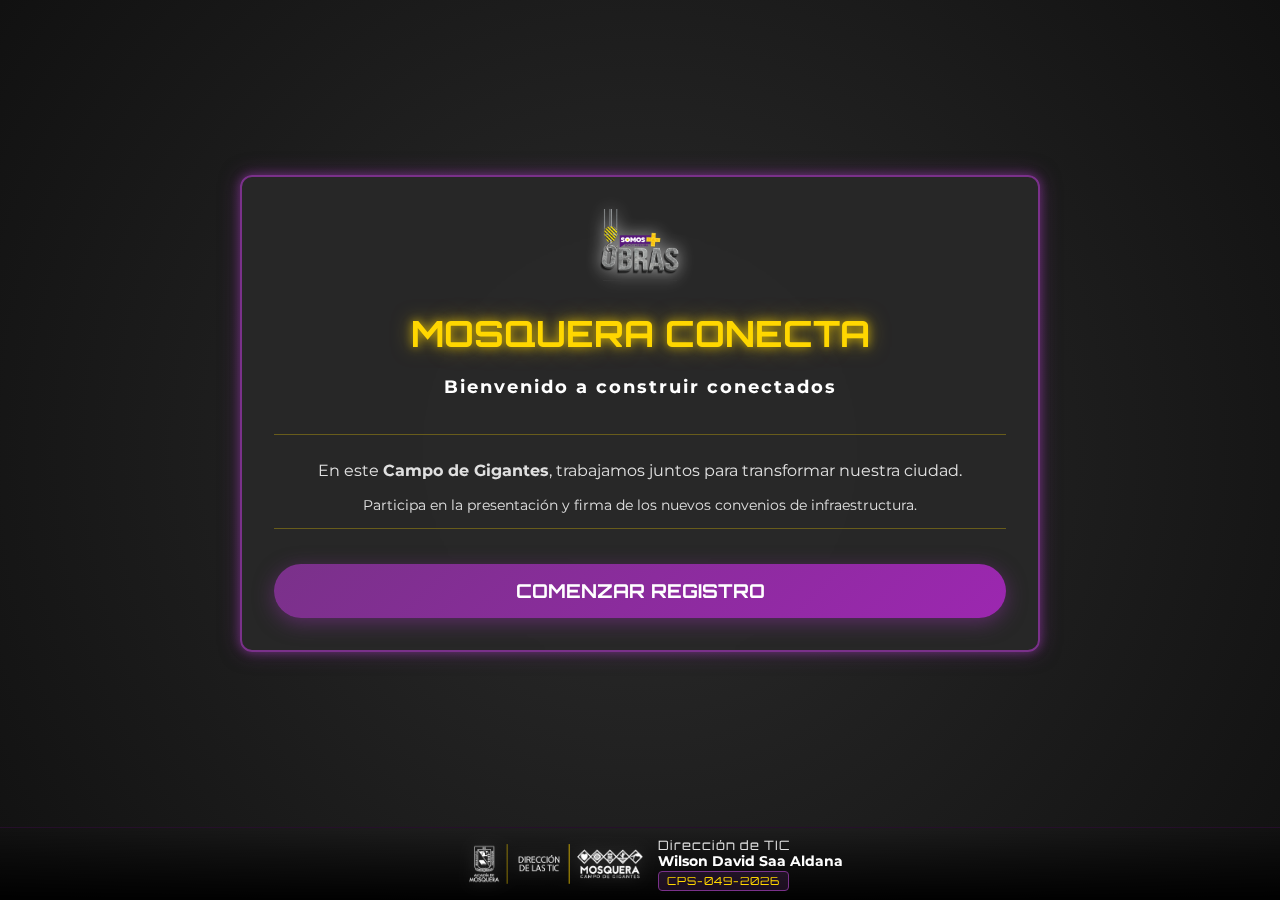
<file: index.html>
<!DOCTYPE html>
<html lang="es">
<head>
    <meta charset="UTF-8">
    <meta name="viewport" content="width=device-width, initial-scale=1.0">
    <title>Bienvenido - Mosquera Conecta</title>
    <link rel="icon" href="favicon_obras.ico" type="image/x-icon">
    <link rel="stylesheet" href="style.css">
</head>
<body>

    <div class="container-flex">
        <div class="card-industrial bienvenida-card">
            <img src="icono-obras.png" alt="Logo Obras Mosquera" class="icono-evento-img">
            
            <h1 class="titulo-principal">MOSQUERA CONECTA</h1>
            <p class="subtitulo-evento">Bienvenido a construir conectados</p>
            
            <div class="detalles-evento" style="border-bottom: 1px solid rgba(255, 215, 0, 0.3); margin-bottom: 25px;">
                <p>En este <strong>Campo de Gigantes</strong>, trabajamos juntos para transformar nuestra ciudad.</p>
                <p style="margin-top: 10px; font-size: 0.9rem;">Participa en la presentación y firma de los nuevos convenios de infraestructura.</p>
            </div>

            <div class="form-grid">
                <a href="registro.html" class="btn-industrial full-width" style="text-decoration: none; display: flex; justify-content: center; align-items: center;">
                    Comenzar Registro
                </a>
            </div>
        </div>
    </div>

    <footer class="footer-tic">
        <div class="footer-content">
            <img src="LOGOTIC.PNG" alt="Logo Dirección TIC" class="tic-logo-img">
            <div class="tic-info-container">
                <p class="tic-dept">Dirección de TIC</p>
                <p class="dev-name">Wilson David Saa Aldana</p>
                <div class="badge-container">
                    <span class="cps-badge">CPS-049-2026</span>
                </div>
            </div>
        </div>
    </footer>

    <script src="script.js"></script>
</body>
</html>
</file>
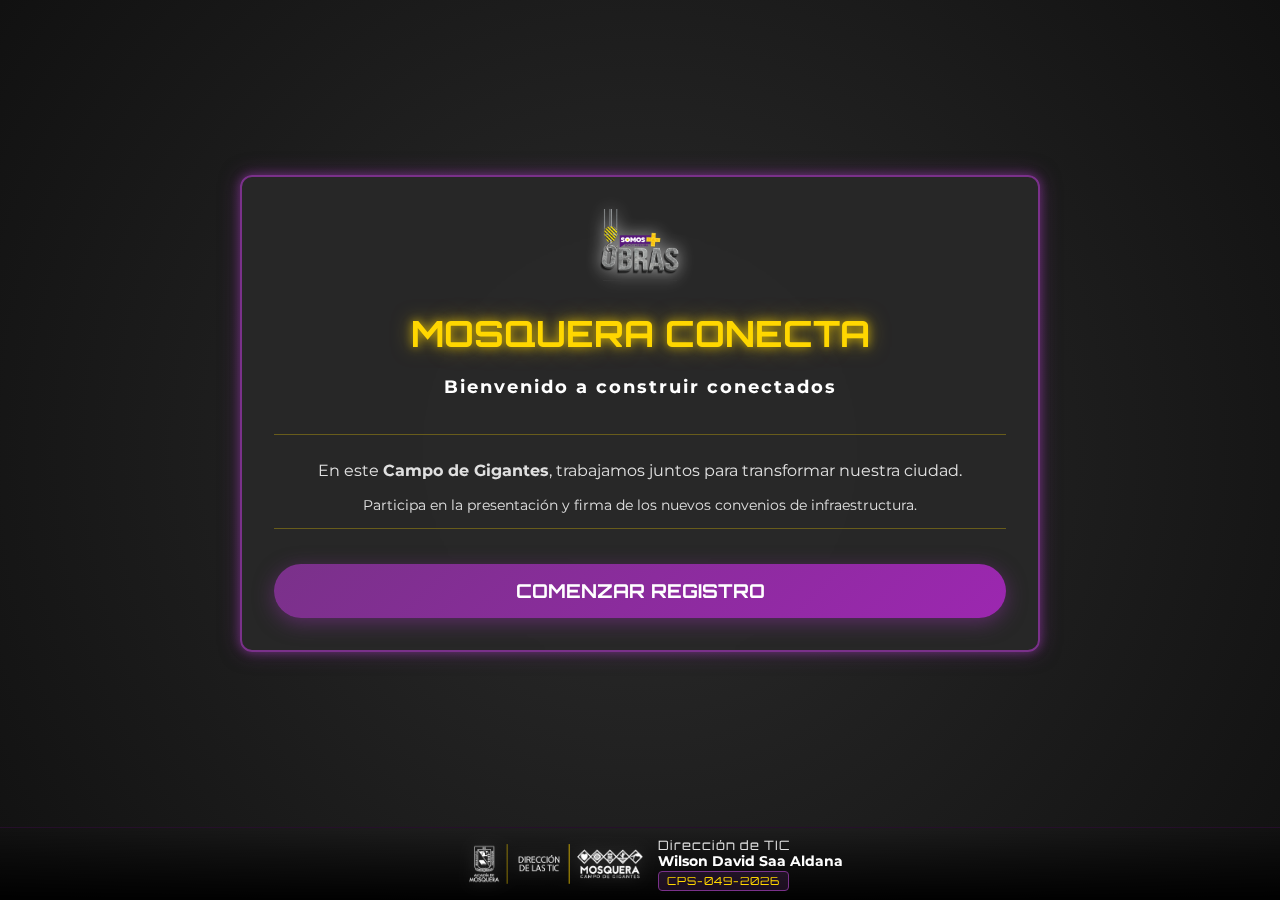
<file: bienvenida.html>
<!DOCTYPE html>
<html lang="es">

<head>
    <meta charset="UTF-8">
    <meta name="viewport" content="width=device-width, initial-scale=1.0">
    <title>Bienvenido - Mosquera Conecta</title>
    <link rel="icon" href="favicon_obras.ico" type="image/x-icon">
    <link rel="stylesheet" href="style.css">
</head>

<body>

    <div class="container-flex">
        <div class="card-industrial bienvenida-card">
            <img src="icono-obras.png" alt="Logo Obras Mosquera" class="icono-evento-img">

            <h1 class="titulo-principal">MOSQUERA CONECTA</h1>
            <p class="subtitulo-evento">Bienvenido a construir conectados</p>

            <div class="detalles-evento" style="border-bottom: 1px solid rgba(255, 215, 0, 0.3); margin-bottom: 25px;">
                <p>En este <strong>Campo de Gigantes</strong>, trabajamos juntos para transformar nuestra ciudad.</p>
                <p style="margin-top: 10px; font-size: 0.9rem;">Participa en la presentación y firma de los nuevos
                    convenios de infraestructura.</p>
            </div>

            <a href="index.html" class="btn-industrial">Comenzar Registro</a>
        </div>
    </div>

    <footer class="footer-tic">
        <div class="footer-content">
            <img src="LOGOTIC.PNG" alt="Logo Dirección TIC" class="tic-logo-img">
            <div class="tic-info-container">
                <p class="tic-dept">Dirección de TIC</p>
                <p class="dev-name">Wilson David Saa Aldana</p>
                <div class="badge-container">
                    <span class="cps-badge">CPS-049-2026</span>
                </div>
            </div>
        </div>
    </footer>

    <script src="script.js"></script>

</body>

</html>
</file>
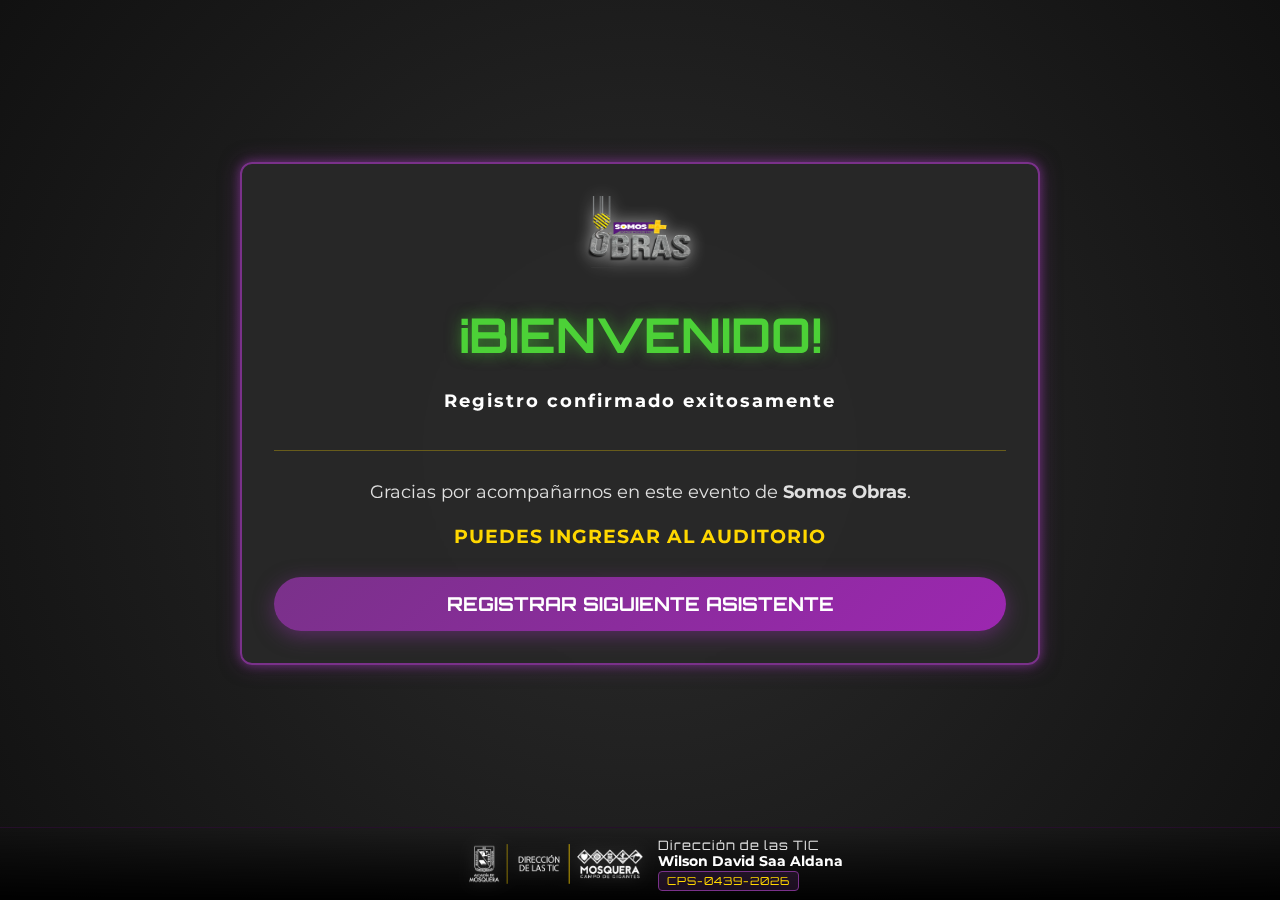
<file: exito.html>
<!DOCTYPE html>
<html lang="es">
<head>
    <meta charset="UTF-8">
    <meta name="viewport" content="width=device-width, initial-scale=1.0">
    <title>Bienvenido - Obras Mosquera</title>
    <link rel="icon" href="favicon_obras.ico" type="image/x-icon">
    <link rel="stylesheet" href="style.css">
</head>
<body>
    
    <div class="container-flex">
        <div class="card-industrial exito-card">
            <img src="icono-obras.png" alt="Logo Obras" class="icono-evento-img" style="width: 110px;">
            
            <h1 class="titulo-principal titulo-exito">¡BIENVENIDO!</h1>
            
            <p class="subtitulo-evento">Registro confirmado exitosamente</p>
            
            <div class="detalles-evento" style="border-bottom: none; margin-top: 20px;">
                <p style="font-size: 1.1rem; line-height: 1.6;">
                    Gracias por acompañarnos en este evento de <strong>Somos Obras</strong>.
                </p>
                <p style="margin-top: 15px; color: var(--color-acento-amarillo); font-weight: bold; font-size: 1.2rem; text-transform: uppercase; letter-spacing: 1px;">
                    PUEDES INGRESAR AL AUDITORIO
                </p>
            </div>

            <div class="form-grid">
                <a href="registro.html" class="btn-industrial full-width">Registrar Siguiente Asistente</a>
            </div>
        </div>
    </div>

    <footer class="footer-tic">
        <div class="footer-content">
            <img src="LOGOTIC.PNG" alt="Logo Dirección TIC" class="tic-logo-img">
            <div class="tic-info-container">
                <p class="tic-dept">Dirección de las TIC</p>
                <p class="dev-name">Wilson David Saa Aldana</p>
                <div class="badge-container">
                    <span class="cps-badge">CPS-0439-2026</span>
                </div>
            </div>
        </div>
    </footer>

    <script src="script.js"></script>
</body>
</html>
</file>
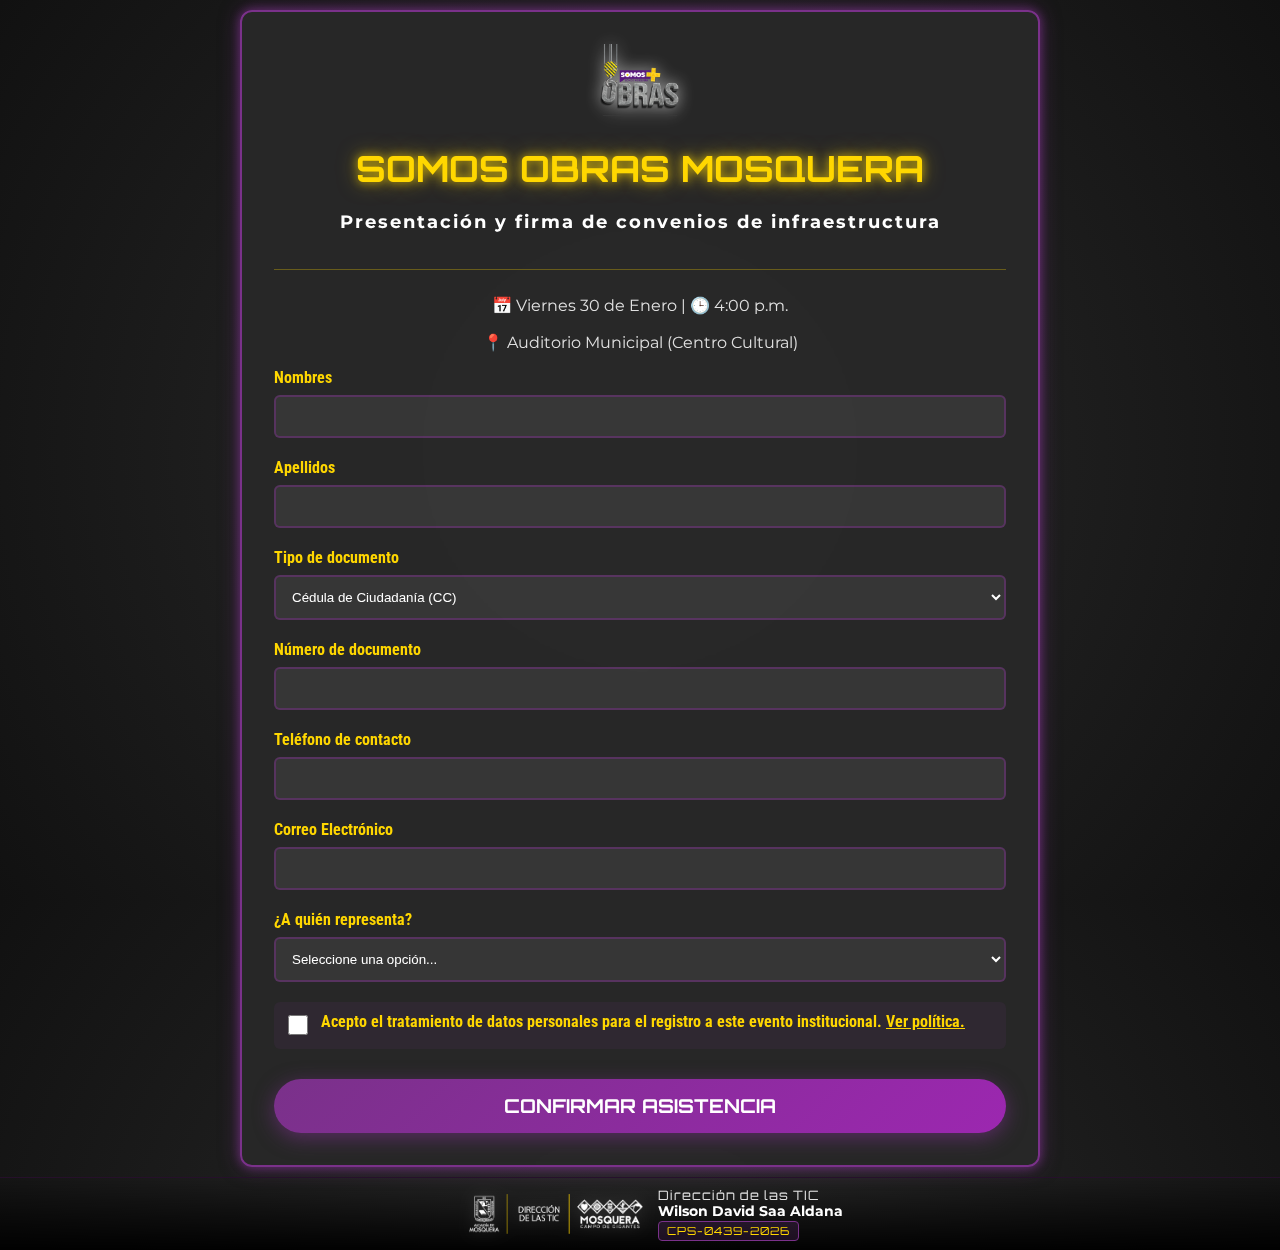
<file: registro.html>
<!DOCTYPE html>
<html lang="es">
<head>
    <meta charset="UTF-8">
    <meta name="viewport" content="width=device-width, initial-scale=1.0">
    <title>Registro: Presentación de Obras - Mosquera</title>
    <link rel="icon" href="favicon_obras.ico" type="image/x-icon"> 
    <link rel="stylesheet" href="style.css">
</head>
<body>
    
    <div class="container-flex">
        <form class="card-industrial registro-form" id="registroForm">
            <img src="icono-obras.png" alt="Logo Obras Mosquera" class="icono-evento-img" />
            
            <h1 class="titulo-principal">SOMOS OBRAS MOSQUERA</h1>
            <p class="subtitulo-evento">Presentación y firma de convenios de infraestructura</p>
            <div class="detalles-evento">
                <p>📅 Viernes 30 de Enero | 🕒 4:00 p.m.</p>
                <p>📍 Auditorio Municipal (Centro Cultural)</p>
            </div>
            
            <div class="form-grid">
                <div class="form-group">
                    <label for="nombres">Nombres</label>
                    <input type="text" id="nombres" name="nombres" required />
                </div>
                
                <div class="form-group">
                    <label for="apellidos">Apellidos</label>
                    <input type="text" id="apellidos" name="apellidos" required />
                </div>
                
                <div class="form-group">
                    <label for="tipo_documento">Tipo de documento</label>
                    <select id="tipo_documento" name="tipo_documento" required>
                        <option value="CC">Cédula de Ciudadanía (CC)</option>
                        <option value="CE">Cédula de Extranjería (CE)</option>
                        <option value="NIT">NIT (Entidades)</option>
                        <option value="Otro">Otro</option>
                    </select>
                </div>
                
                <div class="form-group">
                    <label for="numero_documento">Número de documento</label>
                    <input type="number" id="numero_documento" name="numero_documento" required />
                </div>

                <div class="form-group">
                    <label for="telefono">Teléfono de contacto</label>
                    <input type="tel" id="telefono" name="telefono" required />
                </div>

                <div class="form-group">
                    <label for="correo_electronico">Correo Electrónico</label>
                    <input type="email" id="correo_electronico" name="correo_electronico" required />
                </div>

                <div class="form-group full-width">
                    <label for="tipo_origen">¿A quién representa?</label>
                    <select id="tipo_origen" name="tipo_origen" required>
                        <option value="">Seleccione una opción...</option>
                        <option value="JAC">Junta de Acción Comunal (JAC)</option>
                        <option value="PH">Propiedad Horizontal (PH)</option>
                        <option value="Ciudadano">Ciudadanía en General / Otro</option>
                    </select>
                </div>

                <div id="grupo-jac" class="form-group full-width" style="display: none;">
                    <label for="seleccion_jac">Seleccione su Barrio / JAC</label>
                    <select id="seleccion_jac" name="seleccion_jac">
                        <option value="">Buscar en la lista...</option>
                    </select>
                </div>

                <div id="grupo-ph" class="form-group full-width" style="display: none;">
                    <label for="seleccion_ph">Seleccione su Copropiedad (PH)</label>
                    <select id="seleccion_ph" name="seleccion_ph">
                        <option value="">Buscar en la lista...</option>
                    </select>
                </div>

                <div id="grupo-otro" class="form-group full-width" style="display: none;">
                    <label for="otro_origen">Especifique (Barrio, Entidad o Cargo)</label>
                    <input type="text" id="otro_origen" name="otro_origen" placeholder="Ej: Veeduría, Concejo, Barrio específico..." />
                </div>

                <div class="form-group full-width checkbox-group terms-group">
                    <input type="checkbox" id="acepta_terminos" name="acepta_terminos" required />
                    <label for="acepta_terminos" class="terms-label">
                        Acepto el tratamiento de datos personales para el registro a este evento institucional.
                        <a href="https://mosqueracundinamarca.micolombiadigital.gov.co/sites/mosqueracundinamarca/content/files/001850/92459_polpi06--politica-de-tratamiento-de-datos-v1-2.pdf" target="_blank">Ver política.</a>
                    </label>
                </div>

                <button type="submit" class="btn-industrial full-width">Confirmar Asistencia</button>
            </div>
        </form>
    </div>

    <footer class="footer-tic">
        <div class="footer-content">
            <img src="LOGOTIC.PNG" alt="Logo Dirección TIC" class="tic-logo-img">
            <div class="tic-info-container">
                <p class="tic-dept">Dirección de las TIC</p>
                <p class="dev-name">Wilson David Saa Aldana</p>
                <div class="badge-container">
                    <span class="cps-badge">CPS-0439-2026</span>
                </div>
            </div>
        </div>
    </footer>

    <script src="script.js"></script>
</body>
</html>
</file>
<file: style.css>
@import url('https://fonts.googleapis.com/css2?family=Orbitron:wght@700&family=Montserrat:wght@400;700&family=Roboto+Condensed:wght@700&display=swap');

:root {
    --color-fondo-principal: #1a1a1a;
    --color-institucional-morado: #7a318a;
    --color-acento-amarillo: #FFD700;
    --color-texto-blanco: #ffffff;
    --color-texto-gris-claro: #e0e0e0;
    --color-fondo-tarjeta: rgba(40, 40, 40, 0.95);
    
    --glow-morado: 0 0 10px rgba(122, 49, 138, 0.7), 0 0 20px rgba(122, 49, 138, 0.5);
    --glow-amarillo: 0 0 10px rgba(255, 215, 0, 0.7), 0 0 20px rgba(255, 215, 0, 0.5);
}

/* --- Estilos Generales --- */
body {
    margin: 0;
    font-family: 'Montserrat', sans-serif;
    background-color: var(--color-fondo-principal);
    background-image: radial-gradient(circle at center, #2c2c2c 0%, #111111 100%);
    color: var(--color-texto-blanco);
    
    /* Configuración Pantalla Completa PC */
    height: 100vh; 
    width: 100vw;
    overflow: hidden; 
    display: flex;
    flex-direction: column;
}

body.qr-mode { height: auto; min-height: 100vh; }

.container-flex {
    display: flex;
    justify-content: center;
    align-items: center;
    flex: 1;
    padding: 10px;
    box-sizing: border-box;
    position: relative;
    z-index: 10;
}

/* --- Tarjeta Principal --- */
.card-industrial {
    background-color: var(--color-fondo-tarjeta);
    border-radius: 12px;
    padding: 2rem;
    width: 100%;
    max-width: 800px;
    position: relative;
    border: 2px solid var(--color-institucional-morado);
    box-shadow: var(--glow-morado);
    animation: fadeInUp 1s ease-out backwards;
    backdrop-filter: blur(10px);
    box-sizing: border-box;
    
    /* ALINEACIÓN CENTRAL ESTRICTA */
    display: flex;
    flex-direction: column;
    align-items: center; /* Centra horizontalmente los hijos */
    justify-content: center;
    text-align: center; /* Asegura texto centrado */
}

/* --- AJUSTES DE IMAGEN (SOLUCIÓN LOGO DESFASADO) --- */
.icono-evento-img {
    display: block; /* Importante para que el margen auto funcione */
    height: 8vh;
    width: auto;
    margin: 0 auto 1vh auto; /* 0 arriba, auto derecha, 1vh abajo, auto izquierda */
    filter: drop-shadow(0 0 8px rgba(255, 255, 255, 0.6));
}

.titulo-principal {
    font-family: 'Orbitron', sans-serif;
    color: var(--color-acento-amarillo);
    font-size: 4vh;
    text-transform: uppercase;
    margin-bottom: 0.5vh;
    text-shadow: var(--glow-amarillo);
    line-height: 1.1;
    text-align: center;
    width: 100%;
}

.subtitulo-evento {
    font-weight: 700;
    font-size: 2vh;
    color: var(--color-texto-blanco);
    margin-bottom: 2vh;
    letter-spacing: 2px;
    text-align: center;
}

.detalles-evento {
    color: var(--color-texto-gris-claro);
    font-size: 1.8vh;
    margin-top: 2vh;
    padding-top: 1vh;
    border-top: 1px solid rgba(255, 215, 0, 0.3);
    width: 100%;
    text-align: center;
}

/* --- ESTILOS QR (PC) --- */
.qr-card {
    max-width: 900px;
    padding: 1.5rem;
    height: auto;
    max-height: 85vh;
}

.qr-scanner-container {
    position: relative;
    height: 35vh; width: 35vh; 
    margin: 0 auto; /* Centrado extra */
    padding: 10px;
    background: rgba(0, 0, 0, 0.5);
    border-radius: 12px;
    border: 3px solid var(--color-institucional-morado);
    box-shadow: var(--glow-morado), inset 0 0 30px rgba(122, 49, 138, 0.4);
    overflow: hidden;
}

#noise-canvas { position: absolute; top: 0; left: 0; width: 100%; height: 100%; z-index: 3; opacity: 0; pointer-events: none; transition: opacity 0.2s; }
.scan-mask { position: absolute; top: 0; left: 0; width: 100%; height: 100%; background-color: #000; z-index: 2; transform-origin: bottom; transform: scaleY(0); }
.laser-beam { position: absolute; left: 0; width: 100%; height: 4px; background: #0f0; box-shadow: 0 0 15px #0f0, 0 0 30px #0f0; z-index: 4; display: none; }
.qr-image { width: 100%; height: 100%; object-fit: contain; border-radius: 8px; z-index: 1; display: block; margin: 0 auto; }

/* --- FOOTER --- */
.footer-tic {
    width: 100%;
    padding: 1vh 1rem;
    background: linear-gradient(to top, rgba(0,0,0,0.95), transparent);
    border-top: 1px solid rgba(122, 49, 138, 0.3);
    z-index: 100;
    position: relative;
    flex-shrink: 0; 
}
.footer-content { display: flex; flex-direction: row; justify-content: center; align-items: center; gap: 15px; animation: fadeInUp 1.2s ease-out; }
.tic-logo-img { height: 40px; width: auto; object-fit: contain; filter: drop-shadow(0 0 8px rgba(255, 255, 255, 0.2)); }
.tic-info-container { text-align: left; }
.tic-dept { font-family: 'Orbitron', sans-serif; color: var(--color-texto-gris-claro); font-size: 0.8rem; letter-spacing: 1px; margin: 0; }
.dev-name { font-family: 'Montserrat', sans-serif; color: var(--color-texto-blanco); font-weight: 700; margin: 0; font-size: 0.85rem; }
.cps-badge { display: inline-block; background-color: rgba(122, 49, 138, 0.2); border: 1px solid var(--color-institucional-morado); color: var(--color-acento-amarillo); padding: 2px 8px; border-radius: 4px; font-family: 'Orbitron', sans-serif; font-size: 0.7rem; letter-spacing: 1px; margin-top: 2px; }

/* --- FORMULARIO Y BOTONES --- */
.form-grid { display: grid; gap: 20px; text-align: left; width: 100%; }
.full-width { grid-column: 1 / -1; }
.form-group label { display: block; color: var(--color-acento-amarillo); margin-bottom: 8px; font-weight: 700; font-family: 'Roboto Condensed', sans-serif; }
.form-group input, .form-group select { width: 100%; padding: 12px; border-radius: 6px; border: 2px solid rgba(122, 49, 138, 0.5); background: rgba(255,255,255,0.07); color: #fff; box-sizing: border-box; }
.form-group select option { background: #333; color: #fff; }
input:focus, select:focus { outline: none !important; border-color: var(--color-acento-amarillo) !important; background-color: rgba(255, 215, 0, 0.05); box-shadow: 0 0 15px rgba(255, 215, 0, 0.5); }

/* --- BOTÓN CORREGIDO (Centrado de Texto) --- */
.btn-industrial {
    display: flex; /* Flexbox es clave */
    justify-content: center; /* Centra horizontal */
    align-items: center; /* Centra vertical */
    width: 100%;
    padding: 15px;
    margin-top: 10px;
    border: none;
    border-radius: 50px;
    background: linear-gradient(135deg, var(--color-institucional-morado), #9c27b0);
    color: var(--color-texto-blanco);
    font-family: 'Orbitron', sans-serif;
    font-size: 1.2rem;
    font-weight: bold;
    cursor: pointer;
    text-transform: uppercase;
    transition: all 0.4s ease;
    box-shadow: 0 5px 20px rgba(122, 49, 138, 0.6);
    text-decoration: none;
    box-sizing: border-box;
    text-align: center; /* Respaldo */
}
.btn-industrial:hover { background: linear-gradient(135deg, var(--color-acento-amarillo), #ffd700); color: #222; transform: translateY(-4px); box-shadow: 0 10px 30px rgba(255, 215, 0, 0.7); }

.checkbox-group { display: flex; align-items: center; gap: 10px; background: rgba(122,49,138,0.1); padding: 10px; border-radius: 6px; }
.checkbox-group input { width: 20px; height: 20px; accent-color: var(--color-acento-amarillo); flex-shrink: 0; }
.terms-label a { color: var(--color-acento-amarillo); }

/* --- Exito Styles --- */
.titulo-exito { color: #4cd137; text-shadow: 0 0 15px rgba(76, 209, 55, 0.6); margin-bottom: 10px; font-size: 3rem; text-align: center; }

/* Polígonos */
#polygons-container { position: fixed; top: 0; left: 0; width: 100%; height: 100%; overflow: hidden; z-index: 0; pointer-events: none; }
.polygon-shape { position: absolute; bottom: -100px; background: rgba(255,255,255,0.03); border: 1px solid rgba(255,255,255,0.15); animation: floatAndRotate linear infinite; backdrop-filter: blur(1px); }
@keyframes floatAndRotate { 0% { transform: translateY(0) rotate(0deg) scale(0.8); opacity: 0; } 10% { opacity: 0.6; } 90% { opacity: 0.6; } 100% { transform: translateY(-120vh) rotate(360deg) scale(1.2); opacity: 0; } }
@keyframes fadeInUp { from { opacity: 0; transform: translateY(20px); } to { opacity: 1; transform: translateY(0); } }
@keyframes scanline { 0% { left: -50%; opacity: 0; } 20% { opacity: 1; } 50% { left: 100%; opacity: 0; } 100% { left: 100%; opacity: 0; } }

/* =========================================================
   MEDIA QUERIES: MÓVIL
   ========================================================= */
@media screen and (max-width: 768px) {
    body { height: auto; min-height: 100vh; overflow-y: auto; }
    .container-flex { padding: 30px 15px; }
    .card-industrial, .qr-card { max-width: 100%; padding: 1.5rem; height: auto; max-height: none; }
    
    /* Tamaños Fijos para Móvil */
    .icono-evento-img { height: auto; width: 100px; margin: 0 auto 20px auto; }
    .titulo-principal { font-size: 1.8rem; }
    .subtitulo-evento { font-size: 1rem; }
    .detalles-evento { font-size: 0.9rem; }
    .titulo-exito { font-size: 2.2rem; margin-top: 10px; }
    
    .qr-scanner-container { height: 260px; width: 260px; }
    
    .footer-tic { position: relative; padding: 2rem 1rem; }
    .footer-content { flex-direction: column; gap: 10px; }
    .tic-info-container { text-align: center; }
}
</file>
